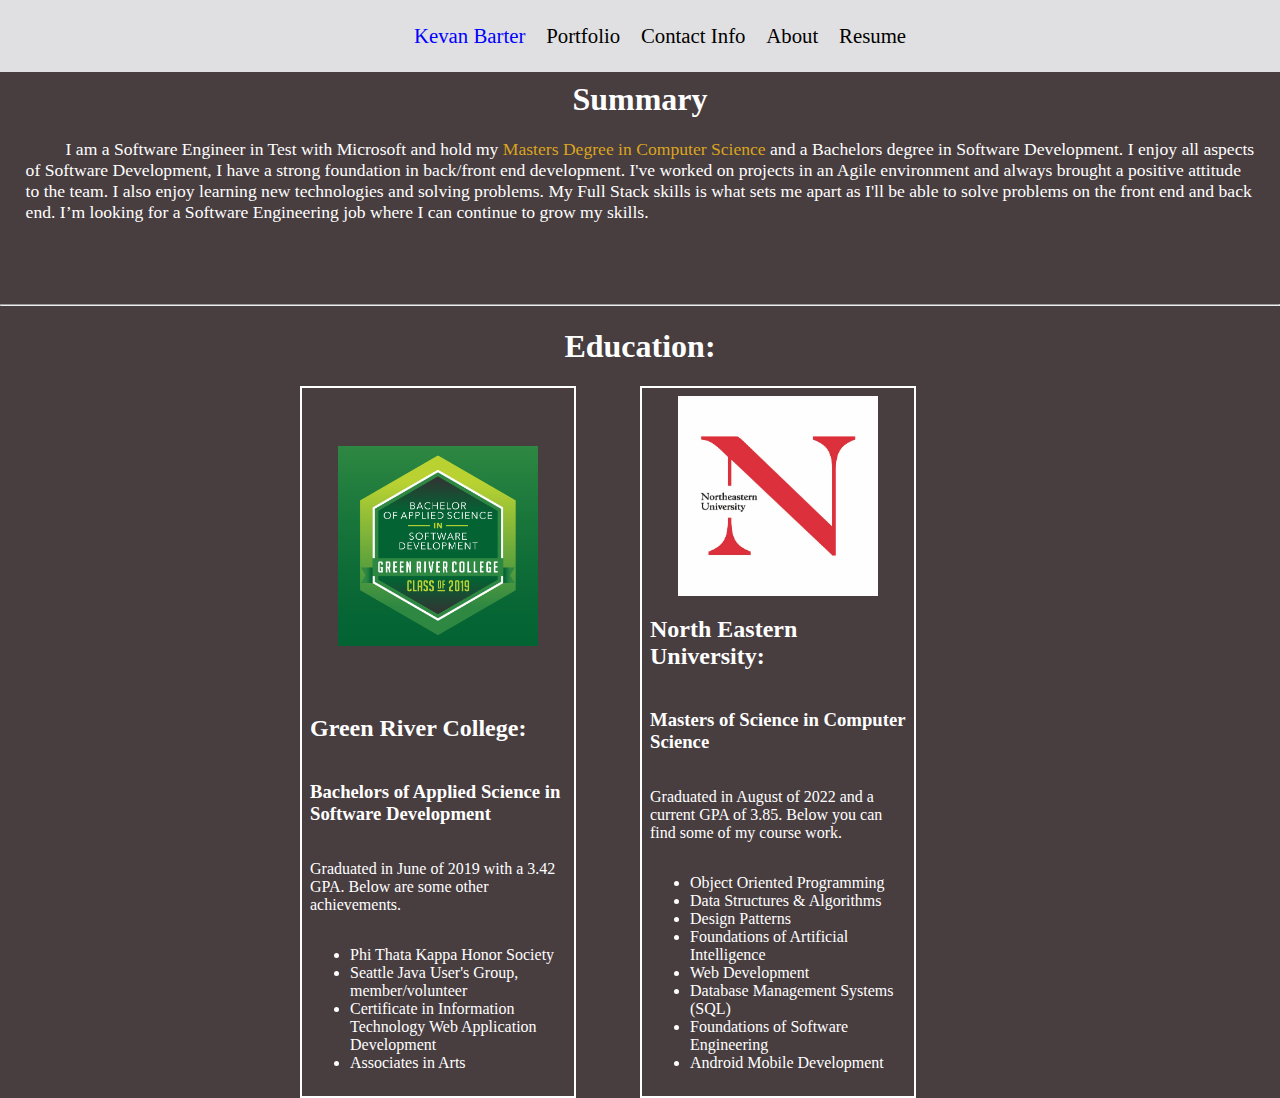
<file: index.html>
<!DOCTYPE html>
<html>
    <head>
        <meta name="viewport" content="width=device-width, initial-scale=1.0">
        <title>Home Page</title>
        <link rel="stylesheet" href="css/index.css">
    </head>
    <body>
        <div id="header">
            <nav>
                <ul>
                    <li class="navLink"><a href="./" id="active">Kevan Barter</a></li>
                    <li class="navLink"><a href="portfolio/">Portfolio</a></li>
                    <li class="navLink"><a href="contact/">Contact Info</a></li>
                    <li class="navLink"><a href="about_me/">About</a></li>
                    <li class="navLink"><a href="miscilanious/Kevan Barter's Resume.pdf" target="_blank">Resume</a></li>
                </ul>
            </nav>
        </div>

        <div id="aboutMe">
            <h1>Summary</h1>
             <p>I am a Software Engineer in Test with Microsoft and hold my <span>Masters Degree in Computer Science</span> and a Bachelors degree in Software Development. I enjoy all 
                 aspects of Software Development, I have a strong foundation in back/front end development. I've worked on projects in an Agile environment and always brought 
                 a positive attitude to the team. I also enjoy learning new technologies and solving problems. My Full Stack skills is what sets me apart as I'll be able to solve 
                 problems on the front end and back end. I’m looking for a Software Engineering job where I can continue to grow my skills.</p>
        </div>
        <hr>
        <h1>Education:</h1>
        <div id="education">
            <div class="college_info">
                <img src="images/GRC.png">
                <h2>Green River College:</h2>
                <h3>Bachelors of Applied Science in Software Development</h3>
                <p>Graduated in June of 2019 with a 3.42 GPA. Below are some other achievements.</p>
                <ul>
                    <li>Phi Thata Kappa Honor Society</li>
                    <li>Seattle Java User's Group, member/volunteer</li>
                    <li>Certificate in Information Technology Web Application Development</li>
                    <li>Associates in Arts</li>
                </ul>
            </div>
            <div class="college_info">
                <img src="images/NEU.jpg">
                <h2>North Eastern University:</h2>
                <h3>Masters of Science in Computer Science</h3>
                <p>Graduated in August of 2022 and a current GPA of 3.85. Below you can find some of my course work.</p>
                <ul>
                    <li>Object Oriented Programming</li>
                    <li>Data Structures & Algorithms</li>
                    <li>Design Patterns</li>
                    <li>Foundations of Artificial Intelligence</li>
                    <li>Web Development</li>
                    <li>Database Management Systems (SQL)</li>
                    <li>Foundations of Software Engineering</li>
                    <li>Android Mobile Development</li>
                </ul>
            </div>
        </div>
    </body>
</html>
</file>
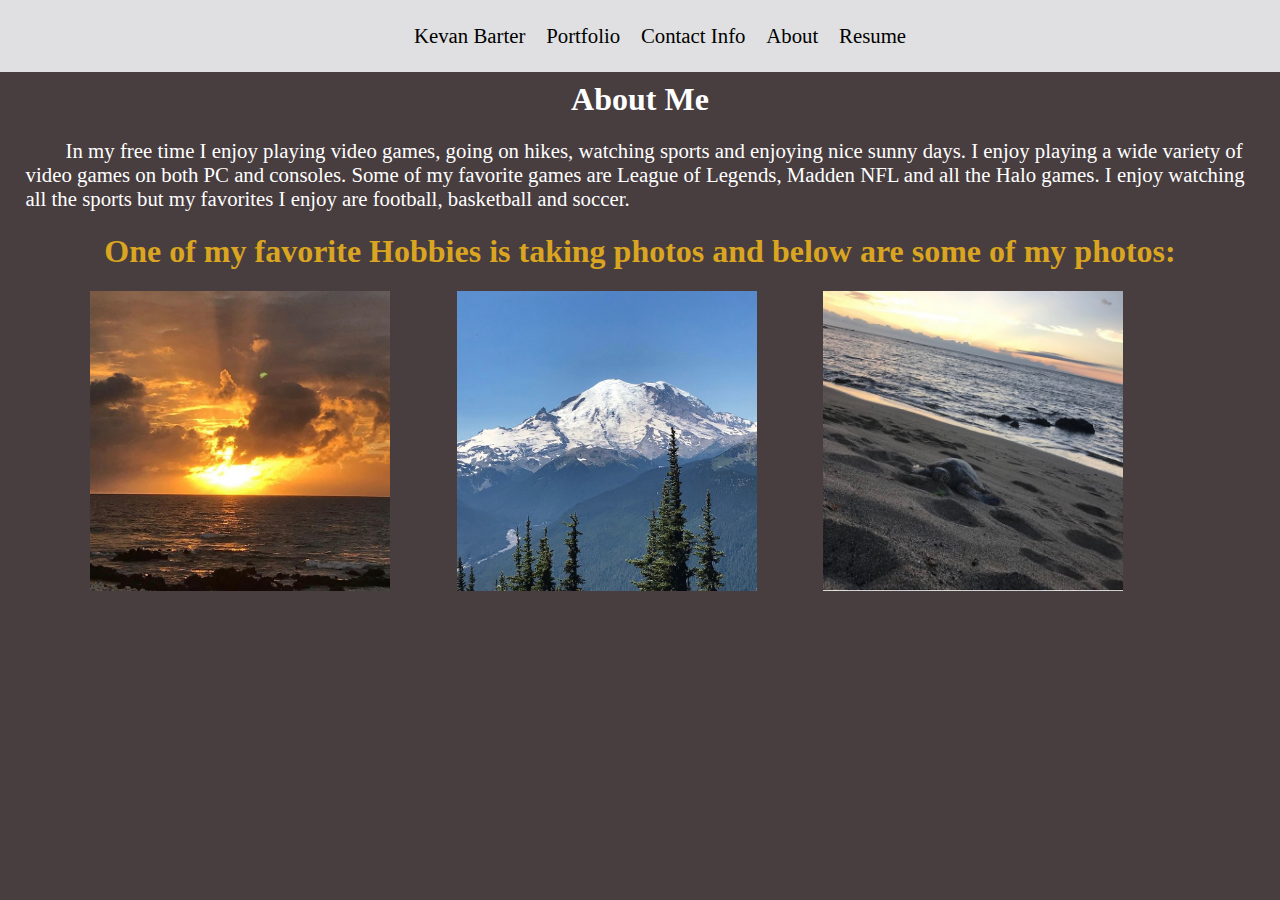
<file: about_me/index.html>
<!DOCTYPE html>
<html>
    <head>
        <meta name="viewport" content="width=device-width, initial-scale=1.0">
        <title>About Me</title>
        <link rel="stylesheet" href="../css/about_me.css">
    </head>
    <body>
        <div id="header">
            <nav>
                <ul>
                    <li class="navLink"><a href="../">Kevan Barter</a></li>
                    <li class="navLink"><a href="../portfolio/">Portfolio</a></li>
                    <li class="navLink"><a href="../contact/">Contact Info</a></li>
                    <li class="navLink"><a href="./about_me/" id="active">About</a></li>
                    <li class="navLink"><a href="../miscilanious/Kevan Barter's Resume.pdf" target="_blank">Resume</a></li>
                </ul>
            </nav>
        </div>
        <div id="body">
            <h1>About Me</h1>
            <p>
                In my free time I enjoy playing video games, going on hikes, watching sports and enjoying nice sunny days.
                I enjoy playing a wide variety of video games on both PC and consoles. Some of my favorite games are League 
                of Legends, Madden NFL and all the Halo games. I enjoy watching all the sports but my favorites I enjoy are football,
                basketball and soccer.
            </p>
            <h1 id="photos">One of my favorite Hobbies is taking photos and below are some of my photos:</h1>
            <div id="grid">
                <img src="../images/sunset.jpg" id="image1">
                <img src="../images/hiking.jpg" id="image2">
                <img src="../images/sunset_with_turtle.jpg" id="image3">
            </div>
        </div>
    </body>
</html>
</file>
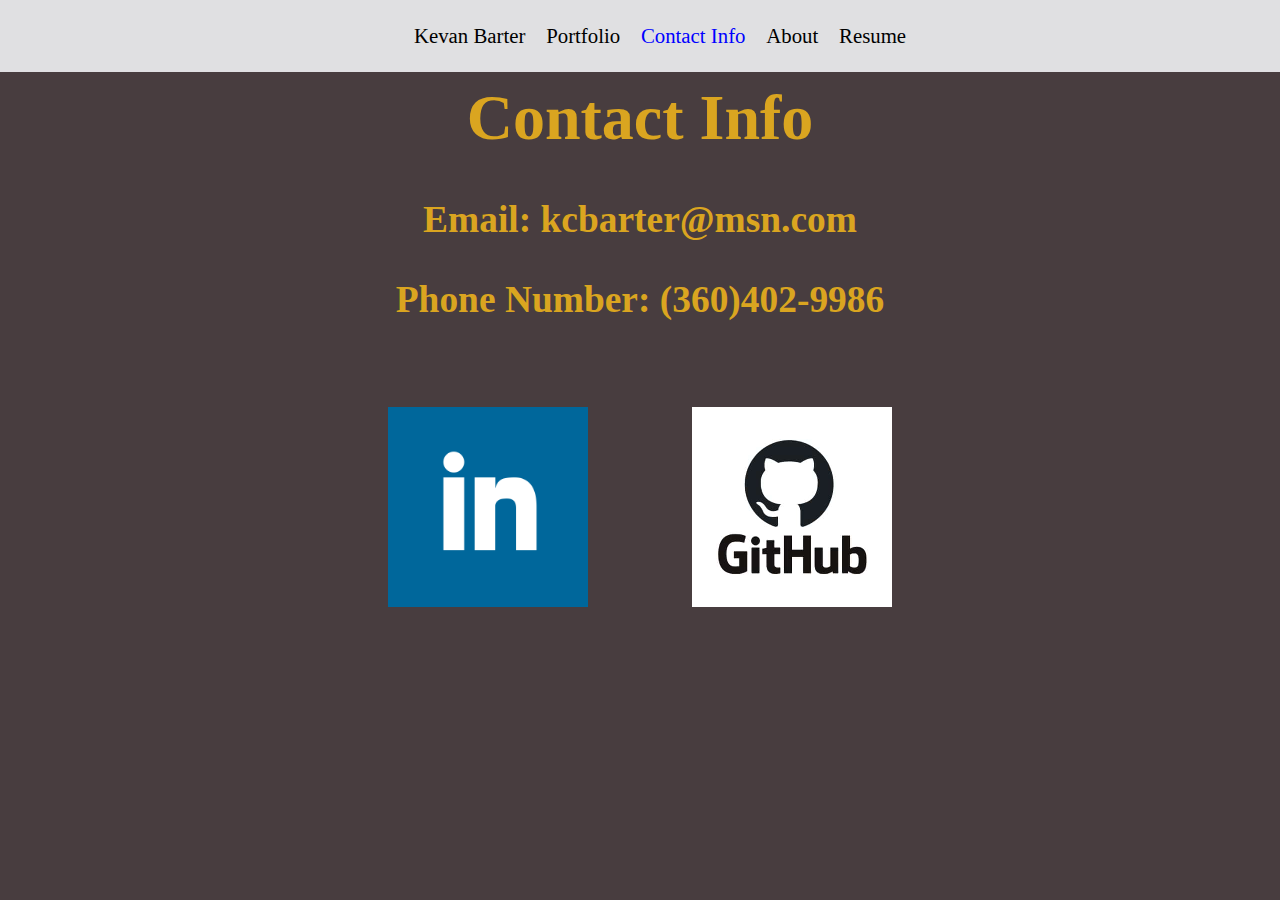
<file: contact/index.html>
<!DOCTYPE html>
<html>
    <head>
        <meta name="viewport" content="width=device-width, initial-scale=1.0">
        <title>Contact page</title>
        <link rel="stylesheet" href="../css/contact.css">
    </head>
    <body>
        <div id="header">
            <nav>
                <ul>
                    <li class="navLink"><a href="../">Kevan Barter</a></li>
                    <li class="navLink"><a href="../portfolio/">Portfolio</a></li>
                    <li class="navLink"><a href="/contact/" id="active">Contact Info</a></li>
                    <li class="navLink"><a href="../about_me/">About</a></li>
                    <li class="navLink"><a href="../miscilanious/Kevan Barter's Resume.pdf" target="_blank">Resume</a></li>
                </ul>
            </nav>
        </div>

        <div id="body"> 
            <h1>Contact Info</h1>
            <h3>Email: kcbarter@msn.com</h3>
            <h3>Phone Number: (360)402-9986</h3>
            <a href="https://www.linkedin.com/in/kevanbarter/" target="_blank"><img src="../images/linkedin.png"></a>
            <a href="https://github.com/kcbarter" target="_blank"><img src="../images/GitHub-logo.jpg"></a>
        </div>
    </body>
</html>
</file>
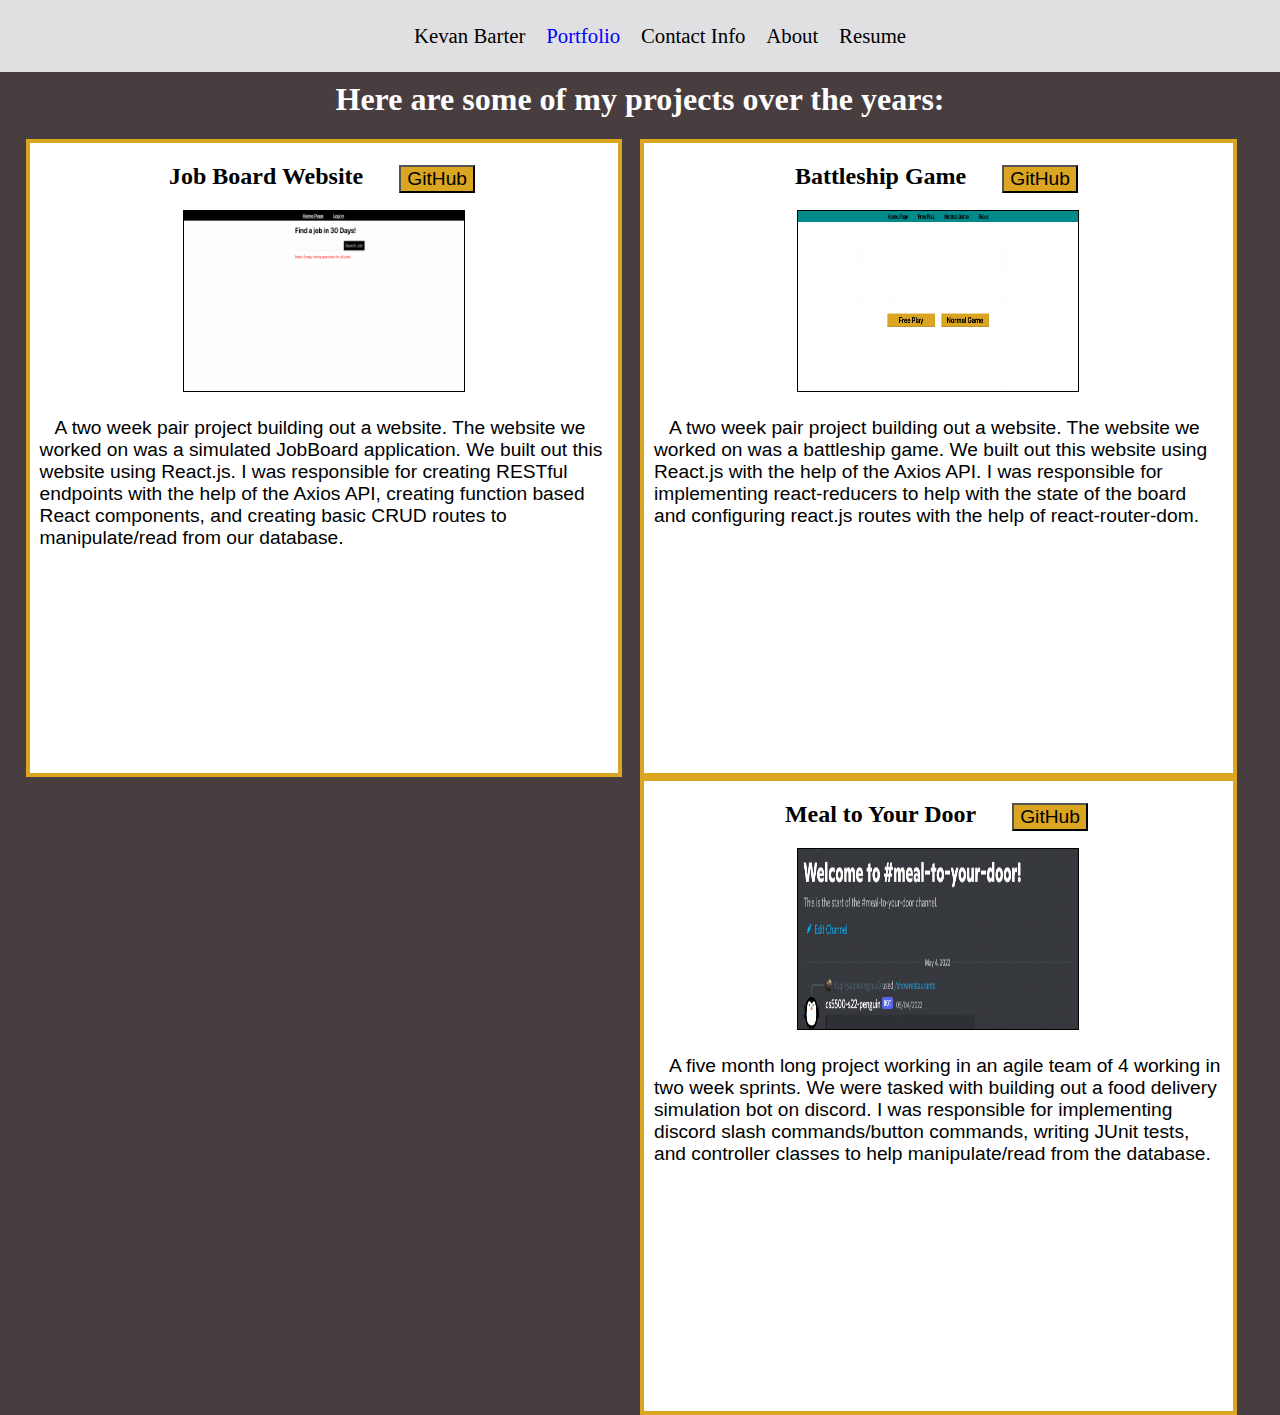
<file: portfolio/index.html>
<!DOCTYPE html>
<html>
    <head>
        <meta name="viewport" content="width=device-width, initial-scale=1.0">
        <title>Portfolio Page</title>
        <link rel="stylesheet" href="../css/portfolio.css">
    </head>
    <body>
        <div id="header">
            <nav>
                <ul>
                    <li class="navLink"><a href="../">Kevan Barter</a></li>
                    <li class="navLink"><a href="./" id="active">Portfolio</a></li>
                    <li class="navLink"><a href="../contact/">Contact Info</a></li>
                    <li class="navLink"><a href="../about_me/">About</a></li>
                    <li class="navLink"><a href="../miscilanious/Kevan Barter's Resume.pdf" target="_blank">Resume</a></li>
                </ul>
            </nav>
        </div>
        
        <div id="body">
            <h1>Here are some of my projects over the years:</h1>
            <div id="grid">
                <div class="projects" id="project1">
                    <div class="project_title">
                        <h2>Nitrouz Studioz</h2>
                        <a href="https://github.com/kcbarter/Nitrouz_Studioz" target="_blank"><button>GitHub</button></a>
                    </div>
                    <div class="description">
                        <img src="../images/nitrouz_studioz.JPG" class="images">
                        <p>
                        A solo project where I'm are building out a web application via Java Spring Boot. Currently have the 
                        website hooked up to a SQL database to store info to a database. Currently some basic CRUD operations are set up. For this project we are 
                        working in sprints to get tasks done. 
                        </p>
                    </div>
                </div>
                <div class="projects" id="project2">
                    <div class="project_title">
                        <h2>Seattle Java Users Group</h2>
                        <a href="https://github.com/windust/community-manager" target="_blank"><button>GitHub</button></a>
                    </div>
                    <div class="description">
                        <a href="https://www.youtube.com/watch?v=m25U7l6kLx8" target="_blank"><img src="../images/communityManager.png" class="images"></a>
                        <p>A six month Senior Capstone project were I worked in an agile team of four. We worked to create a 
                        website for the a tech meetup group SeaJug so they could better schedule venues, speakers, food sponsors, 
                        and after events. I was responsible for helping with fullstack development, writing unit tests, and implementing 
                        the Google OAuth login system.
                        </p>
                    </div>
                </div>
                <div class="projects" id="project3">
                    <div class="project_title">
                        <h2>Meal to Your Door</h2>
                        <a href="https://github.com/kcbarter/bot" target="_blank"><button>GitHub</button></a>
                    </div>
                    <div class="description">
                        <a href="https://www.youtube.com/watch?v=_I7yBEw_bzo&t=174s" target="_blank"><img src="../images/mealToYourDoor.png" class="images"></a>
                        <p>
                            A five month long project working in an agile team of 4 working in two week sprints. We were tasked
                            with building out a food delivery simulation bot on discord. I was responsible for implementing discord slash
                            commands/button commands, writing JUnit tests, and controller classes to help manipulate/read from the database.
                        </p>
                    </div>
                </div>
                <div class="projects" id="project4">
                    <div class="project_title">
                        <h2>Job Board Website</h2>
                        <a href="https://github.com/kcbarter/-CS5610-Dilraj-Dhillon-Kevan-Barter-Project3" target="_blank"><button>GitHub</button></a>
                    </div>
                    <div class="description">
                        <a href="https://dilraj-dhillon-kevan-barter-p3.herokuapp.com" target="_blank"><img src="../images/jobBoard.png" class="images"></a>
                        <p>
                            A two week pair project building out a website. The website we worked on was a simulated JobBoard application.
                            We built out this website using React.js. I was responsible for creating RESTful
                            endpoints with the help of the Axios API, creating function based React components, and creating basic CRUD
                            routes to manipulate/read from our database.
                        </p>
                    </div>
                </div>
                <div class="projects" id="project5">
                    <div class="project_title">
                        <h2>Battleship Game</h2>
                        <a href="https://github.com/kcbarter/CS5610-Dilraj-Dhillon-Kevan-Barter-Project2" target="_blank"><button>GitHub</button></a>
                    </div>
                    <div class="description">
                        <a href="https://kevan-battle-ship.herokuapp.com" target="_blank"><img src="../images/battleship.png" class="images"> </a>
                        <p>
                            A two week pair project building out a website. The website we worked on was a battleship game.
                            We built out this website using React.js with the help of the Axios API. I was responsible for implementing
                            react-reducers to help with the state of the board and configuring react.js routes with the help of react-router-dom.
                        </p>
                    </div>
                </div>
            </div>
            
        </div>
    </body>
</html>
</file>
<file: css/index.css>
body{
    margin: 0;
    background-color: rgb(72, 61, 63);
    color: white;
}

#header{
    position: fixed;
    top: 0;
    width: 100%;
    display: flex;
    flex-direction: row;
    background-color: rgb(224, 224, 226);
    font-size: 1.3em;
    height: 8vh;
    clear: both;
    color: black;
}

nav{
    margin: auto; 
}

nav > ul{
    margin: auto;
    list-style-type: none;
}

.navLink{
    float: left;
    padding-left: .5em;
    padding-right: .5em;
}

.navLink > a{
    text-decoration: none;
    color: black;
}

.navLink > a:hover{
    color: goldenrod;
}

h1{
    text-align: center;
}

span{
    color: goldenrod;
}

#aboutMe{
    margin: 9vh;
    margin-left: 2vw;
    margin-right: 2vw;

}

#aboutMe > p{
    text-indent: 40px; /*Found at: https://www.w3schools.com/cssref/pr_text_text-indent.asp */
    font-size: 1.1em;
}

#education{
    width: 100%;
    display: flex;
    flex-direction: row;
    justify-content: center;
}

.college_info{
    padding: .5em;
    display: flex;
    flex-direction: column;
    margin-right: 4em;
    width: 20vw;
    border: 2px white solid;
}

img{
    margin: auto;
    width: 200px;
    height: 200px;
}

#active{
    color: blue;
}

#active:hover{
    color: goldenrod;
}

@media only screen and (max-width: 1000px){
    #education{
        width: 100%;
        margin-left: 10vw;
        margin-right: 10vw;
        display: flex;
        flex-direction: column;
        justify-content: center;
    }

    .college_info{
        padding: .5em;
        display: flex;
        flex-direction: column;
        margin-bottom: 2em;
        width: 80vw;
        border: 2px white solid;
    }
}

@media only screen and (max-width: 600px){
    #header{
        position: fixed;
        top: 0;
        width: 100%;
        background-color: rgb(224, 224, 226);
        font-size: 1.3em;
        height: 19vh;
        clear: both;
        color: black;
    }
    
    nav{
        margin: auto; 
    }
    
    nav > ul{
        display: flex;
        flex-direction: column;
        margin: auto;
        list-style-type: none;
    }
    
    .navLink{
        padding-left: .5em;
        padding-right: .5em;
    }
    
    .navLink > a{
        text-decoration: none;
        color: black;
    }
    
    .navLink > a:hover{
        color: goldenrod;
    }
    
    #aboutMe{
        margin: 21vh;
        margin-left: 2vw;
        margin-right: 2vw;
    
    }

    #education{
        width: 100%;
        margin-left: 10vw;
        margin-right: 10vw;
        display: flex;
        flex-direction: column;
        justify-content: center;
    }

    .college_info{
        padding: .5em;
        display: flex;
        flex-direction: column;
        margin-bottom: 2em;
        width: 80vw;
        border: 2px white solid;
    }
}
</file>
<file: css/about_me.css>
body{
    margin: 0;
    background-color: rgb(72, 61, 63);
    color: white;
}

#header{
    position: fixed;
    top: 0;
    width: 100%;
    display: flex;
    flex-direction: row;
    background-color: rgb(224, 224, 226);
    font-size: 1.3em;
    height: 8vh;
    clear: both;
    color: black;
}

nav{
    margin: auto; 
}

nav > ul{
    margin: auto;
    list-style-type: none;
}

.navLink{
    float: left;
    padding-left: .5em;
    padding-right: .5em;
}

.navLink > a{
    text-decoration: none;
    color: black;
}

.navLink > a:hover{
    color: goldenrod;
}

#body{
    margin-top: 9vh;
    margin-left: 2vw;
    margin-right: 2vw;
}

h1{
    text-align: center;
}

p{
    text-indent: 40px; /*Found at: https://www.w3schools.com/cssref/pr_text_text-indent.asp */
    font-size: 1.3em;
}

#photos{
    color: goldenrod;
}

#grid{
    display: grid;
    grid-template-areas: "image1 image2 image3";
    margin-left: 5vw;
    margin-right: 5vw;
}

img{
    height: 300px;
    width: 300px;
}

#image1{
    grid-area: image1;
}

#image2{
    grid-area: image2;
}

#image3{
    grid-area: image3;
}

@media only screen and (max-width: 600px){
    #header{
        position: fixed;
        top: 0;
        width: 100%;
        background-color: rgb(224, 224, 226);
        font-size: 1.3em;
        height: 19vh;
        clear: both;
        color: black;
    }
    
    nav{
        margin: auto; 
    }
    
    nav > ul{
        display: flex;
        flex-direction: column;
        margin: auto;
        list-style-type: none;
    }
    
    .navLink{
        padding-left: .5em;
        padding-right: .5em;
    }
    
    .navLink > a{
        text-decoration: none;
        color: black;
    }
    
    .navLink > a:hover{
        color: goldenrod;
    }

    #body{
        margin-top: 21vh;
        margin-left: 2vw;
        margin-right: 2vw;
    }

    #grid{
        display: grid;
        grid-template-areas: "image1"
                            "image2"
                            "image3";
    }

    img{
        margin-left: 5vw;
        margin-right: 5vw;
        margin-bottom: 2vh;
    }
}
</file>
<file: css/contact.css>
body{
    margin: 0;
    background-color: rgb(72, 61, 63);
    color: white;
}

#header{
    position: fixed;
    top: 0;
    width: 100%;
    display: flex;
    flex-direction: row;
    background-color: rgb(224, 224, 226);
    font-size: 1.3em;
    height: 8vh;
    clear: both;
    color: black;
}

nav{
    margin: auto; 
}

nav > ul{
    margin: auto;
    list-style-type: none;
}

.navLink{
    float: left;
    padding-left: .5em;
    padding-right: .5em;
}

.navLink > a{
    text-decoration: none;
    color: black;
}

.navLink > a:hover{
    color: goldenrod;
}

#body{
    margin-top: 9vh;
    text-align: center;
    color: goldenrod;
    font-size: 2em;
}

img{
    height: 200px;
    width: 200px;
    padding: 1.5em;
    transition: .5s;
}

img:hover{
    height: 250px;
    width: 250px;
}

#active{
    color: blue;
}

#active:hover{
    color: goldenrod;
}

@media only screen and (max-width: 600px){
    #header{
        position: fixed;
        top: 0;
        width: 100%;
        background-color: rgb(224, 224, 226);
        font-size: 1.3em;
        height: 19vh;
        clear: both;
        color: black;
    }
    
    nav{
        margin: auto; 
    }
    
    nav > ul{
        display: flex;
        flex-direction: column;
        margin: auto;
        list-style-type: none;
    }
    
    .navLink{
        padding-left: .5em;
        padding-right: .5em;
    }
    
    .navLink > a{
        text-decoration: none;
        color: black;
    }
    
    .navLink > a:hover{
        color: goldenrod;
    }

    #body{
        margin-top: 21vh;
        margin-left: 2vw;
        margin-right: 2vw;
        text-align: center;
        color: goldenrod;
        font-size: 1.5em;
    }
}
</file>
<file: css/portfolio.css>
body{
    margin: 0;
    background-color: rgb(72, 61, 63);
    color: white;
}

#header{
    position: fixed;
    top: 0;
    width: 100%;
    display: flex;
    flex-direction: row;
    background-color: rgb(224, 224, 226);
    font-size: 1.3em;
    height: 8vh;
    clear: both;
    color: black;
}

nav{
    margin: auto; 
}

nav > ul{
    margin: auto;
    list-style-type: none;
}

.navLink{
    float: left;
    padding-left: .5em;
    padding-right: .5em;
}

.navLink > a{
    text-decoration: none;
    color: black;
}

.navLink > a:hover{
    color: goldenrod;
}

h1 {
    text-align: center;
}
#body{
    margin-top: 9vh;
    margin-left: 2vw;
    margin-right: 2vw;
}

#grid{
    display: grid;
    grid-template-areas: "project1 project2"
                        " project3 project4"
                        "project5 ";
}

#project1{
    grid-area: project1;
}

#project2{
    grid-area: project2;
}

#project3{
    grid-area: project3;
}

.projects{
    background-color: white;
    margin-right: 1.1em;
    color: black;
    border: 4px goldenrod solid;
    height: 70vh;
}

.project_title{
    display: flex;
    width: 100%;
    flex-direction: row;
    justify-content: center;
}

.project_title > h2{
    margin-right: 1.5em;
}

.project_title > a > button{
    margin-top: 22px;
    margin-right: 4px;
    font-size: 1.2em;
    background-color: goldenrod;
}

.project_title > a > button:hover{
    margin-top: 25px;
    margin-right: 4px;
    font-size: 1.2em;
    background-color: blue;
    color: white;
}

#active{
    color: blue;
}

#active:hover{
    color: goldenrod;
}

.images{
    height: 180px;
    width: 280px;
    border: 1px black solid;
}

.description > p{
    text-indent: 15px; /*Found at: https://www.w3schools.com/cssref/pr_text_text-indent.asp */
    padding-top: 2px;
    margin-left: 10px;
    margin-right: 10px;
    font-size: 1.2em;
}

.description{
    align-items: center;
    display: flex;
    flex-direction: column;
    font-family: Arial, Helvetica, sans-serif;
}

.description > a > .images:hover{
    border: 2px red solid;
}


@media only screen and (max-width: 600px){
    #header{
        position: fixed;
        top: 0;
        width: 100%;
        background-color: rgb(224, 224, 226);
        font-size: 1.3em;
        height: 19vh;
        clear: both;
        color: black;
    }

    #body{
        margin-top: 21vh;
        margin-left: 2vw;
        margin-right: 2vw;
    }
    
    nav{
        margin: auto; 
    }
    
    nav > ul{
        display: flex;
        flex-direction: column;
        margin: auto;
        list-style-type: none;
    }
    
    .navLink{
        padding-left: .5em;
        padding-right: .5em;
    }
    
    .navLink > a{
        text-decoration: none;
        color: black;
    }
    
    .navLink > a:hover{
        color: goldenrod;
    }

    #grid{
        display: grid;
        grid-template-areas: "project1"
                            "project2"
                            "project3"
                            "project4"
                            "project5"
    }

    .projects{
        background-color: white;
        margin-bottom: 1.1em;
        color: black;
        border: 4px goldenrod solid;
        height: 85vh;
    }
}
</file>
